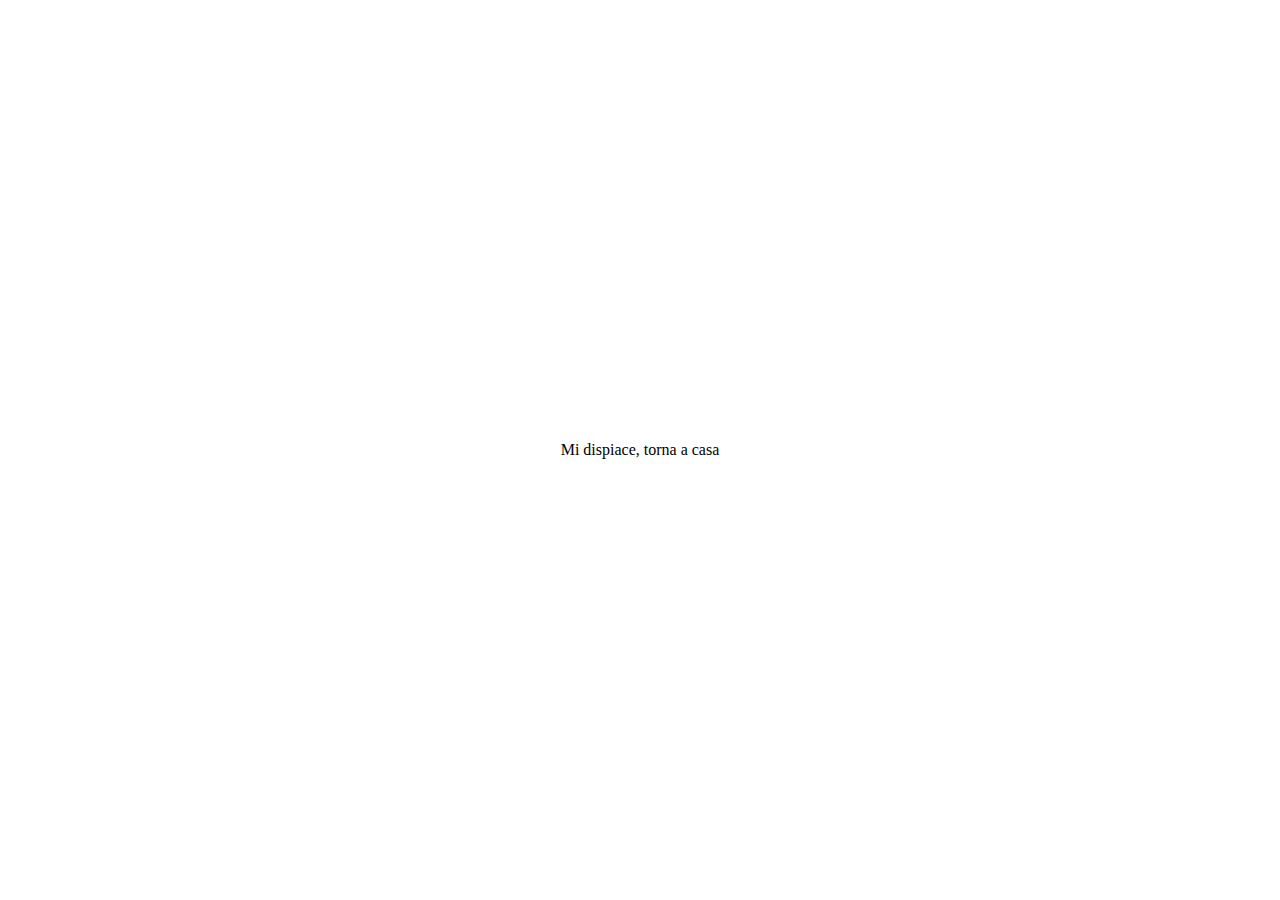
<file: index.html>
<!DOCTYPE html>
<html lang="en" dir="ltr">
    <head>
        <meta charset="utf-8">
        <title>Mail-Dadi</title>
        <link rel="stylesheet" href="css/style.css">
    </head>
    <body>
        <div id="container">
            <div class="centra">
                <div id="festa">
                    <div id="ammesso"></div>
                    <div id="non-ammesso"></div>
                </div>

            </div>
        </div>

        <script src="js/main.js" charset="utf-8"></script>
    </body>
</html>
</file>
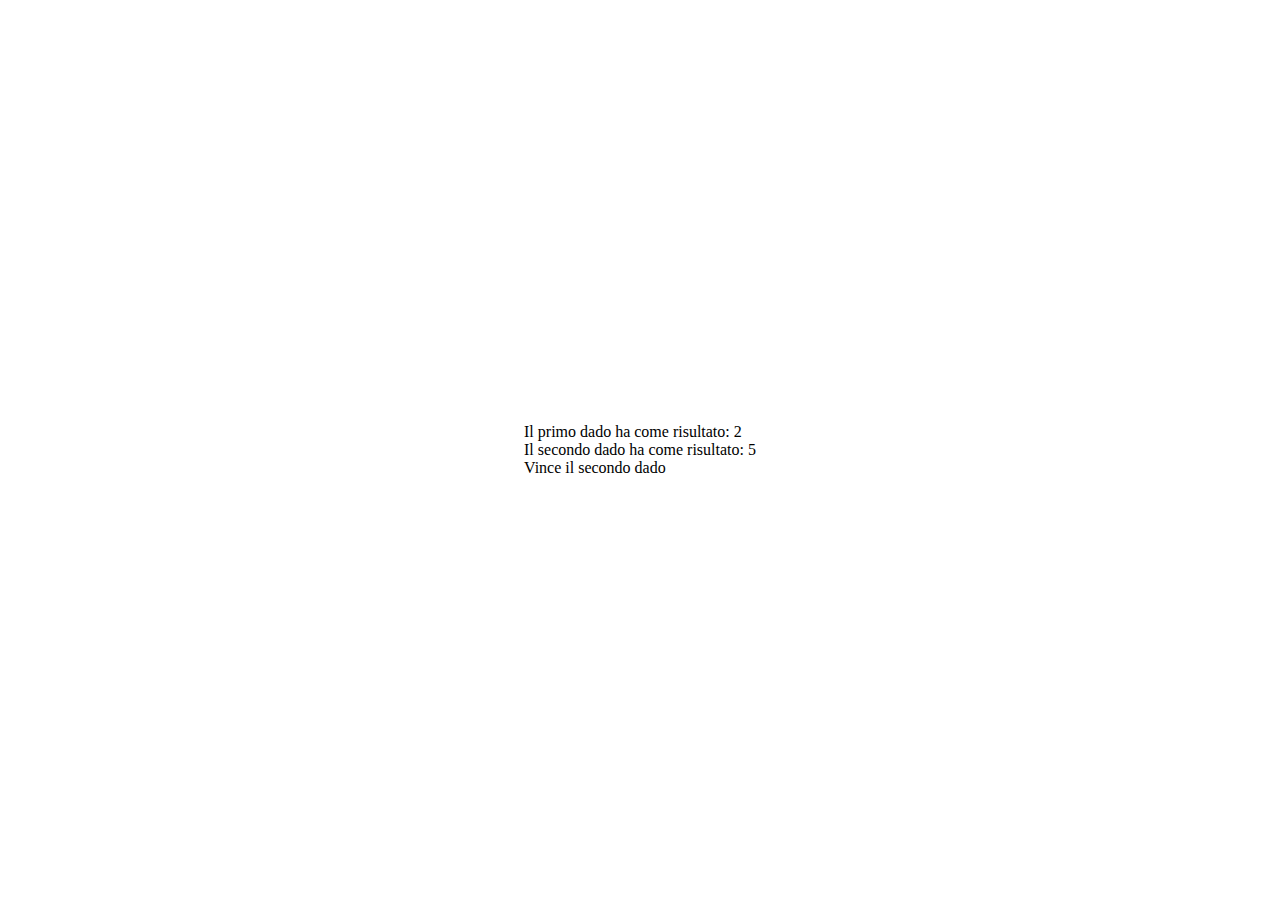
<file: Esercizio dadi/index.html>
<!DOCTYPE html>
<html lang="en" dir="ltr">
    <head>
        <meta charset="utf-8">
        <title>Dadi</title>
        <link rel="stylesheet" href="css/style.css">
    </head>
    <body>
        <div id="container">
            <div class="centra">
                <div class="ludopatia">
                    <div id="primo-dado"></div>
                    <div id="secondo-dado"></div>
                    <div id="esito"></div>
                </div>

            </div>
        </div>

        <script src="js/main.js" charset="utf-8"></script>
    </body>
</html>
</file>
<file: css/style.css>
* {
    padding: 0;
    margin: 0;
    box-sizing: border-box;
}

#container {
    height: 100vh;
    display: flex;
    margin: 0 auto;
}

.centra {
    margin: auto;
}

#festa {
    display: none;
}

#festa.visible {
    display: block;
}
</file>
<file: Esercizio dadi/css/style.css>
* {
    padding: 0;
    margin: 0;
    box-sizing: border-box;
}

#container {
    height: 100vh;
    display: flex;
    margin: 0 auto;
}

.centra {
    margin: auto;
}
</file>
